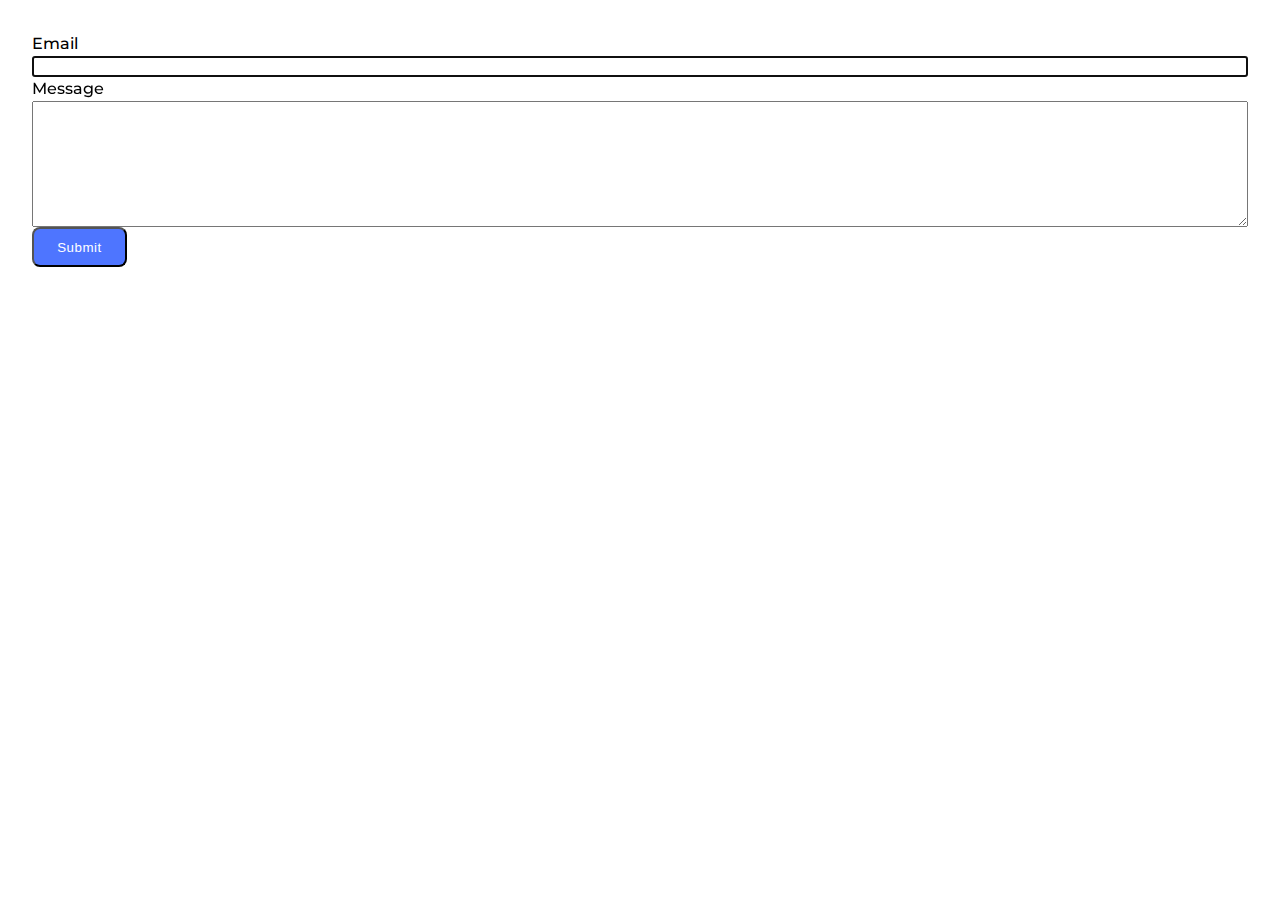
<file: src/2-form.html>
<!DOCTYPE html>
<html lang="en">
  <head>
    <meta charset="UTF-8" />
    <meta http-equiv="X-UA-Compatible" content="IE=edge" />
    <meta name="viewport" content="width=device-width, initial-scale=1.0" /> 
    <title>Homework 9</title>
    <link rel="stylesheet" href="css/2-form.css" />
    <link href="https://fonts.googleapis.com/css2?family=Montserrat:wght@400;500&display=swap" rel="stylesheet"/>
  </head>
  <body>
        <script src="./js/2-form.js" type="module"></script>
        <form class="feedback-form" autocomplete="off">
          <label>
            Email
            <input type="email" name="email" autofocus />
          </label>
          <label>
            Message
            <textarea name="message" rows="8"></textarea>
          </label>
          <button type="submit">Submit</button>
        </form>
      
  </body>
</html>
</file>
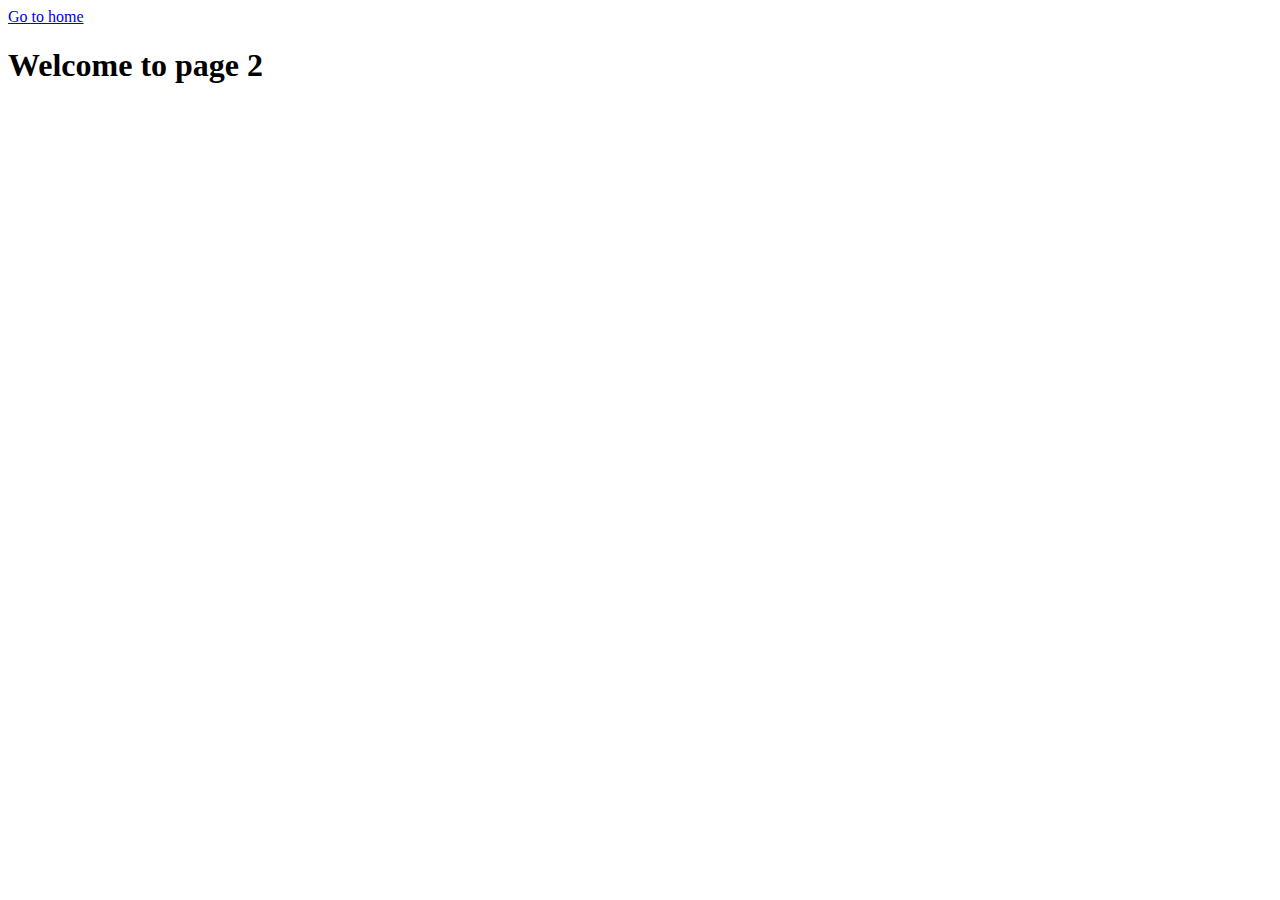
<file: src/page-2.html>
<!DOCTYPE html>
<html lang="en">
  <head>
    <meta charset="UTF-8" />
    <meta http-equiv="X-UA-Compatible" content="IE=edge" />
    <meta name="viewport" content="width=device-width, initial-scale=1.0" />
    <title>Page 2</title>
  </head>
  <body>
    <section>
      <a href="./index.html">Go to home</a>
      <h1>Welcome to page 2</h1>
    </section>
  </body>
</html>
</file>
<file: src/css/2-form.css>
body {
    font-family: Montserrat;
    font-weight: 500;
    font-size: 16px;
    font-style: normal;
    line-height: 1.5;
}

.feedback-form {
    padding: 24px;
    width: 360;
    height: 40;
}

label {
    display: flex;
    flex-direction: column;
    width: 360;
    height: 80;
}

input {
    font-weight: 400;
    color: #2e2f42;
}

textarea {
    color: #2e2f42;
}

button {
    letter-spacing: 0.04em;
    color: #fff;
    border-radius: 8px;
    padding: 8px 16px;
    width: 95px;
    height: 40px;
    background: #4e75ff;
    cursor: pointer;
}

button:hover {
    background: #6c8cff;
}
</file>
